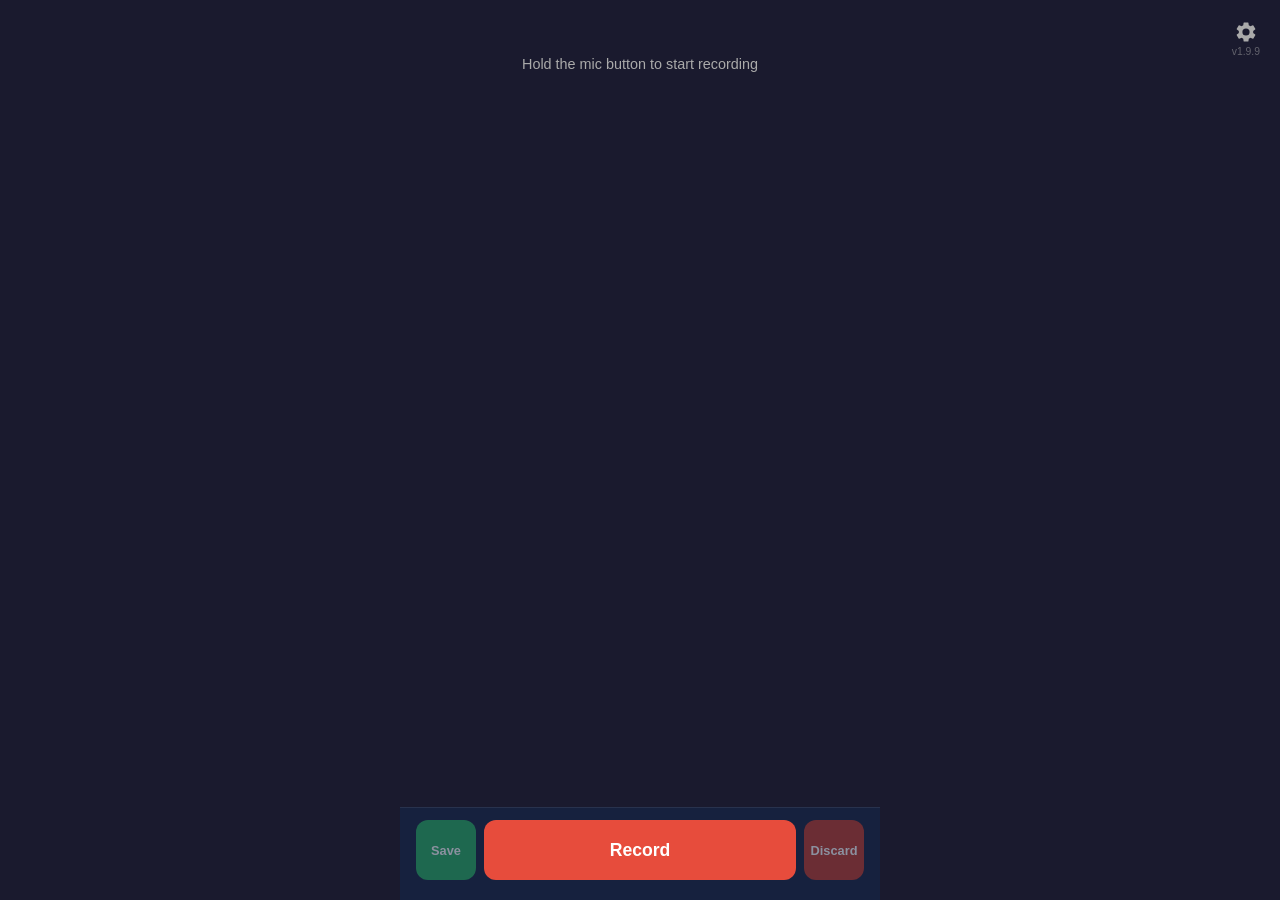
<file: index.html>
<!DOCTYPE html>
<html lang="en">
<head>
  <meta charset="UTF-8">
  <meta name="viewport" content="width=device-width, initial-scale=1.0, user-scalable=no, viewport-fit=cover">
  <meta http-equiv="Cache-Control" content="no-cache, no-store, must-revalidate">
  <meta http-equiv="Pragma" content="no-cache">
  <meta http-equiv="Expires" content="0">
  <title>Voice Recorder</title>

  <!-- PWA / iOS home screen -->
  <link rel="manifest" href="manifest.json">
  <meta name="apple-mobile-web-app-capable" content="yes">
  <meta name="apple-mobile-web-app-status-bar-style" content="black-translucent">
  <meta name="apple-mobile-web-app-title" content="Recorder">
  <meta name="theme-color" content="#1a1a2e">
  <link rel="apple-touch-icon" href="apple-touch-icon.png">

  <link rel="stylesheet" href="styles.css?v=1.9.9">
</head>
<body>
  <div id="app">
    <!-- Settings Modal -->
    <div id="settings-modal" class="hidden">
      <div id="settings-panel">
        <h2>Settings</h2>
        <label for="settings-pat">GitHub Personal Access Token</label>
        <input type="password" id="settings-pat" placeholder="ghp_xxxxxxxxxxxx" autocomplete="off">
        <label for="settings-repo">Target Repo (owner/repo)</label>
        <input type="text" id="settings-repo" placeholder="username/my-notes">
        <label for="settings-lang">Speech Language</label>
        <select id="settings-lang">
          <option value="da-DK">Dansk</option>
          <option value="en-US">English (US)</option>
          <option value="en-GB">English (UK)</option>
          <option value="de-DE">Deutsch</option>
          <option value="sv-SE">Svenska</option>
          <option value="nb-NO">Norsk</option>
          <option value="fr-FR">Français</option>
          <option value="es-ES">Español</option>
        </select>
        <div id="settings-actions">
          <button id="settings-save">Save</button>
          <button id="settings-test">Test Connection</button>
          <button id="settings-close">Cancel</button>
        </div>
        <p id="settings-status" class="hidden"></p>
      </div>
    </div>

    <!-- Transcript area (fills top portion) -->
    <div id="transcript-area">
      <p id="transcript-preview" class="hidden"></p>
      <p id="record-timer" class="hidden">0:00</p>
      <div id="recordings-list">
        <p id="empty-msg">Hold the mic button to start recording</p>
      </div>
    </div>

    <!-- Bottom bar: settings, save/discard, record button -->
    <!-- Settings button (top-right) -->
    <button id="settings-btn" aria-label="Settings">
      <svg viewBox="0 0 24 24" fill="currentColor" width="24" height="24">
        <path d="M19.14 12.94a7.07 7.07 0 0 0 .06-.94 7.07 7.07 0 0 0-.06-.94l2.03-1.58a.49.49 0 0 0 .12-.61l-1.92-3.32a.49.49 0 0 0-.59-.22l-2.39.96a7.04 7.04 0 0 0-1.62-.94l-.36-2.54a.48.48 0 0 0-.48-.41h-3.84a.48.48 0 0 0-.48.41l-.36 2.54a7.04 7.04 0 0 0-1.62.94l-2.39-.96a.49.49 0 0 0-.59.22L2.74 8.87a.48.48 0 0 0 .12.61l2.03 1.58a7.07 7.07 0 0 0-.06.94c0 .32.02.64.06.94l-2.03 1.58a.49.49 0 0 0-.12.61l1.92 3.32c.12.22.37.29.59.22l2.39-.96c.5.38 1.04.7 1.62.94l.36 2.54c.05.24.26.41.48.41h3.84c.24 0 .44-.17.48-.41l.36-2.54a7.04 7.04 0 0 0 1.62-.94l2.39.96c.22.08.47 0 .59-.22l1.92-3.32a.49.49 0 0 0-.12-.61l-2.03-1.58zM12 15.6A3.6 3.6 0 1 1 12 8.4a3.6 3.6 0 0 1 0 7.2z"/>
      </svg>
      <span id="version">v1.9.9</span>
    </button>

    <!-- Bottom bar: Save | Record | Discard -->
    <div id="bottom-bar">
      <button id="bar-save-btn" disabled>Save</button>
      <button id="record-btn" aria-label="Hold to record">Record</button>
      <button id="bar-discard-btn" disabled>Discard</button>
      <p id="bar-status"></p>
    </div>
  </div>

  <!-- Auto-update: check version.txt and force-reload if stale -->
  <script>
    var APP_VERSION = "1.9.9";
    (async () => {
      // Clean up any old service workers or caches
      if ("serviceWorker" in navigator) {
        var regs = await navigator.serviceWorker.getRegistrations();
        for (var r of regs) await r.unregister();
      }
      if ("caches" in window) {
        var keys = await caches.keys();
        for (var k of keys) await caches.delete(k);
      }
      // Check if a newer version is deployed
      try {
        var resp = await fetch("version.txt?_=" + Date.now(), { cache: "no-store" });
        var latest = (await resp.text()).trim();
        if (latest && latest !== APP_VERSION && !sessionStorage.getItem("version-reloading")) {
          sessionStorage.setItem("version-reloading", "1");
          // Force fresh load by navigating to a cache-busted URL
          window.location.replace(location.pathname + "?v=" + latest + "&_=" + Date.now());
          return;
        }
        // If we just reloaded but still have old version, try one more time
        if (latest && latest !== APP_VERSION && sessionStorage.getItem("version-reloading")) {
          sessionStorage.removeItem("version-reloading");
          // Nuclear: fetch fresh HTML and replace the page
          var htmlResp = await fetch(location.pathname + "?_=" + Date.now(), { cache: "no-store" });
          var html = await htmlResp.text();
          document.open();
          document.write(html);
          document.close();
          return;
        }
      } catch (e) { /* offline or fetch failed — skip */ }
      sessionStorage.removeItem("version-reloading");
    })();
  </script>
  <script src="app.js?v=1.9.9"></script>
</body>
</html>
</file>
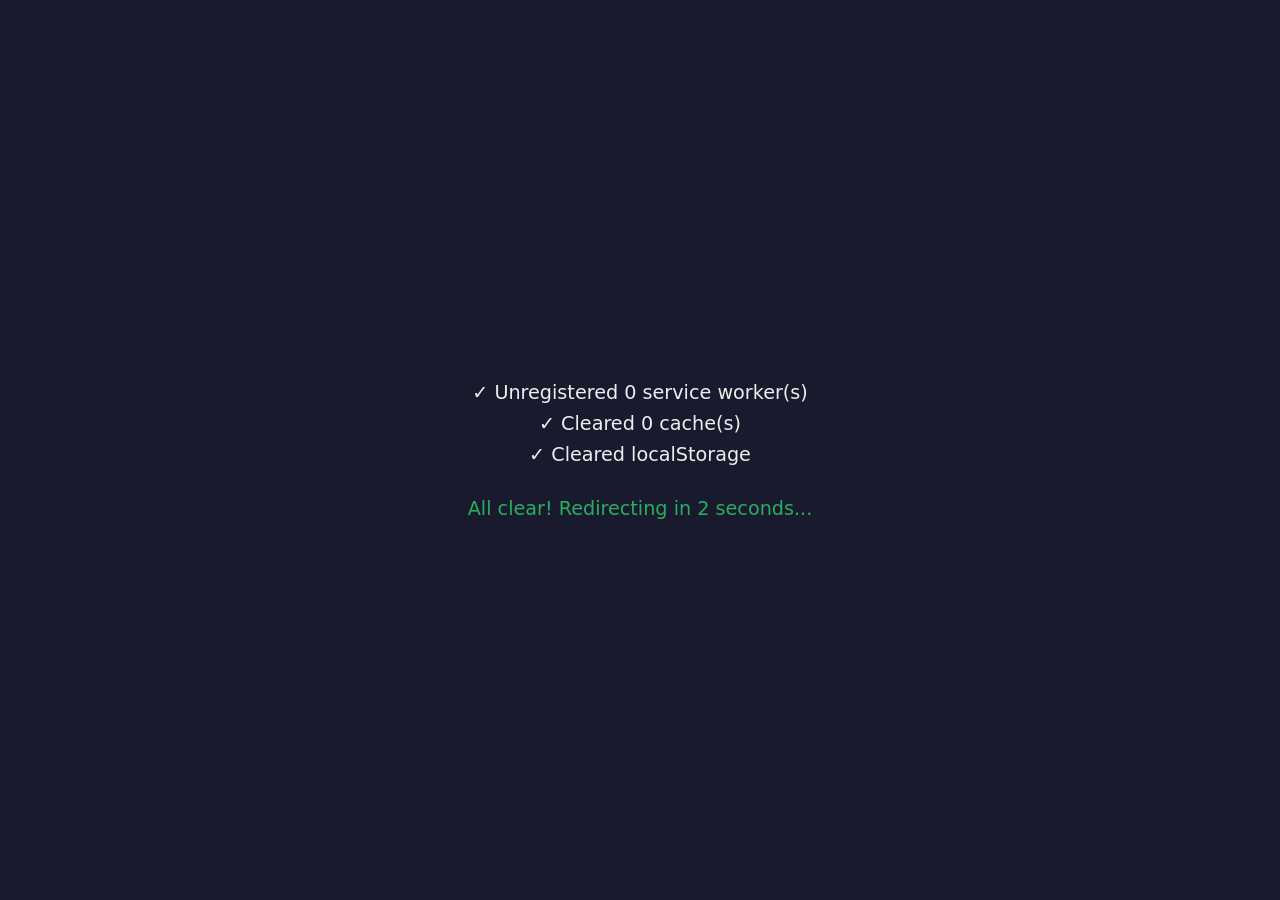
<file: clear.html>
<!DOCTYPE html>
<html lang="en">
<head>
  <meta charset="UTF-8">
  <meta name="viewport" content="width=device-width, initial-scale=1.0">
  <meta http-equiv="Cache-Control" content="no-cache, no-store, must-revalidate">
  <meta http-equiv="Pragma" content="no-cache">
  <meta http-equiv="Expires" content="0">
  <title>Clearing cache...</title>
  <style>
    body { background: #1a1a2e; color: #eee; font-family: system-ui; display: flex; align-items: center; justify-content: center; height: 100vh; margin: 0; text-align: center; }
    .status { font-size: 1.2rem; }
    .done { color: #27ae60; }
    .step { margin: 8px 0; }
  </style>
</head>
<body>
  <div class="status" id="status">Clearing cache...</div>
  <script>
    const status = document.getElementById("status");
    let log = "";

    function addStep(msg) {
      log += "<div class='step'>" + msg + "</div>";
      status.innerHTML = log;
    }

    (async () => {
      try {
        // 1. Unregister all service workers
        if ("serviceWorker" in navigator) {
          const regs = await navigator.serviceWorker.getRegistrations();
          for (const reg of regs) {
            await reg.unregister();
          }
          addStep("✓ Unregistered " + regs.length + " service worker(s)");
        } else {
          addStep("— No service worker support");
        }

        // 2. Clear all caches
        if ("caches" in window) {
          const keys = await caches.keys();
          for (const key of keys) {
            await caches.delete(key);
          }
          addStep("✓ Cleared " + keys.length + " cache(s)");
        } else {
          addStep("— No Cache API support");
        }

        // 3. Clear localStorage
        localStorage.clear();
        addStep("✓ Cleared localStorage");

        addStep("<br><span class='done'>All clear! Redirecting in 2 seconds...</span>");

        // 4. Redirect to main page with cache-busting param
        setTimeout(() => {
          window.location.href = "index.html?bust=" + Date.now();
        }, 2000);

      } catch (err) {
        addStep("✗ Error: " + err.message);
      }
    })();
  </script>
</body>
</html>
</file>
<file: styles.css>
/* === Review actions (Save / Discard) === */
.card-review-actions {
  display: flex;
  flex-direction: column;
  gap: 0.5rem;
  margin-top: 0.5rem;
}

.btn-save {
  flex: 1;
  padding: 0.6rem 1rem;
  border: none;
  border-radius: var(--radius);
  background: var(--success);
  color: #fff;
  font-size: 0.95rem;
  font-weight: 600;
  cursor: pointer;
}

.btn-save:disabled {
  opacity: 0.5;
  cursor: not-allowed;
}

.btn-discard {
  flex: 1;
  padding: 0.6rem 1rem;
  border: none;
  border-radius: var(--radius);
  background: var(--danger);
  color: #fff;
  font-size: 0.95rem;
  font-weight: 600;
  cursor: pointer;
}

.btn-discard:disabled {
  opacity: 0.5;
  cursor: not-allowed;
}

.card-transcript--empty {
  color: var(--text-dim);
  font-style: italic;
}

.card-transcript--editable {
  width: 100%;
  background: var(--bg);
  color: var(--text);
  border: 1px solid rgba(255, 255, 255, 0.15);
  border-radius: 8px;
  padding: 8px 10px;
  font-family: inherit;
  font-size: 0.85rem;
  line-height: 1.4;
  resize: none;
  outline: none;
  -webkit-user-select: text;
  user-select: text;
  flex: 1;
  min-height: 80px;
}

.card-transcript--editable:focus {
  border-color: var(--accent);
}

/* === Reset & Base === */
*, *::before, *::after {
  box-sizing: border-box;
  margin: 0;
  padding: 0;
}

:root {
  --bg: #1a1a2e;
  --surface: #16213e;
  --surface2: #0f3460;
  --accent: #e74c3c;
  --accent-glow: rgba(231, 76, 60, 0.4);
  --text: #eee;
  --text-dim: #aaa;
  --danger: #c0392b;
  --success: #27ae60;
  --radius: 12px;
}

html, body {
  height: 100%;
  font-family: -apple-system, BlinkMacSystemFont, "SF Pro", "Helvetica Neue", sans-serif;
  background: var(--bg);
  color: var(--text);
  -webkit-user-select: none;
  user-select: none;
  overscroll-behavior: none;
}

body {
  padding: env(safe-area-inset-top) env(safe-area-inset-right) env(safe-area-inset-bottom) env(safe-area-inset-left);
}

#app {
  max-width: 480px;
  margin: 0 auto;
  padding: 0 16px;
  padding-bottom: 160px; /* space for fixed bottom bar */
  min-height: 100vh;
  display: flex;
  flex-direction: column;
}

/* === Transcript Area (fills top) === */
#transcript-area {
  flex: 1;
  padding: 16px 0;
  overflow-y: auto;
  display: flex;
  flex-direction: column;
}

#recordings-list {
  display: flex;
  flex-direction: column;
  flex: 1;
}

#version {
  font-size: 0.65rem;
  color: var(--text-dim);
  opacity: 0.5;
}

/* === Bottom Bar === */
#bottom-bar {
  position: fixed;
  bottom: 0;
  left: 0;
  right: 0;
  display: flex;
  flex-wrap: wrap;
  align-items: stretch;
  padding: 12px 16px calc(12px + env(safe-area-inset-bottom));
  background: var(--surface);
  border-top: 1px solid rgba(255, 255, 255, 0.08);
  z-index: 50;
  gap: 8px;
  max-width: 480px;
  margin: 0 auto;
}

#bar-save-btn,
#bar-discard-btn {
  width: 60px;
  height: 60px;
  border: none;
  border-radius: var(--radius);
  color: #fff;
  font-size: 0.8rem;
  font-weight: 600;
  cursor: pointer;
  -webkit-tap-highlight-color: transparent;
  flex-shrink: 0;
}

#bar-save-btn {
  background: var(--success);
}

#bar-discard-btn {
  background: var(--danger);
}

#bar-save-btn:disabled,
#bar-discard-btn:disabled {
  opacity: 0.5;
  cursor: not-allowed;
}

#bar-status {
  width: 100%;
  font-size: 0.8rem;
  text-align: center;
  margin: 0;
}

.bar-status-saving { color: var(--text-dim); }
.bar-status-success { color: var(--success); }
.bar-status-error { color: var(--danger); }

#record-btn {
  flex: 1;
  height: 60px;
  border: none;
  border-radius: var(--radius);
  background: var(--accent);
  color: #fff;
  font-size: 1.1rem;
  font-weight: 600;
  cursor: pointer;
  transition: box-shadow 0.15s ease, background 0.15s ease;
  -webkit-tap-highlight-color: transparent;
  touch-action: none;
}

#record-btn:active,
#record-btn.recording {
  background: #c0392b;
  box-shadow: 0 0 40px var(--accent-glow), 0 0 80px var(--accent-glow);
}

#record-btn.continue-mode {
  background: #f39c12;
}

#record-btn.continue-mode:active,
#record-btn.continue-mode.recording {
  background: #d68910;
  box-shadow: 0 0 40px rgba(243, 156, 18, 0.4), 0 0 80px rgba(243, 156, 18, 0.4);
}

#record-btn.recording {
  animation: pulse 1s infinite;
}

@keyframes pulse {
  0%, 100% { box-shadow: 0 0 40px var(--accent-glow); }
  50% { box-shadow: 0 0 60px var(--accent-glow), 0 0 100px var(--accent-glow); }
}

#settings-btn {
  position: fixed;
  top: calc(12px + env(safe-area-inset-top));
  right: 12px;
  background: none;
  border: none;
  color: var(--text-dim);
  cursor: pointer;
  padding: 8px;
  border-radius: 50%;
  -webkit-tap-highlight-color: transparent;
  z-index: 60;
  display: flex;
  flex-direction: column;
  align-items: center;
  gap: 2px;
}

#settings-btn:active {
  opacity: 0.6;
}

#record-status {
  font-size: 0.8rem;
  color: var(--text-dim);
  margin: 0;
}

#record-timer {
  font-size: 1.4rem;
  font-weight: 700;
  font-variant-numeric: tabular-nums;
  color: var(--accent);
  margin: 0;
}

.active-lang {
  font-size: 0.7rem;
  color: var(--text-dim);
  margin: 2px 0 0;
}

.hidden {
  display: none !important;
}

#empty-msg {
  text-align: center;
  color: var(--text-dim);
  padding: 40px 16px;
  font-size: 0.9rem;
}

/* === Recording Card === */
.recording-card {
  background: var(--surface);
  border-radius: var(--radius);
  padding: 12px 14px;
  margin-bottom: 10px;
  display: flex;
  flex-direction: column;
  gap: 8px;
}

.recording-card:first-child {
  flex: 1;
}

.recording-card .card-header {
  display: flex;
  justify-content: space-between;
  align-items: center;
}

.recording-card .card-title {
  font-size: 0.95rem;
  font-weight: 500;
}

.recording-card .card-meta {
  font-size: 0.75rem;
  color: var(--text-dim);
}

/* === Permission Error === */
#permission-error {
  background: var(--danger);
  color: white;
  padding: 12px 16px;
  border-radius: var(--radius);
  text-align: center;
  margin-bottom: 12px;
  font-size: 0.9rem;
}

/* === Settings Modal === */
#settings-modal {
  position: fixed;
  inset: 0;
  background: rgba(0, 0, 0, 0.7);
  z-index: 100;
  display: flex;
  align-items: center;
  justify-content: center;
  padding: 16px;
}

#settings-panel {
  background: var(--surface);
  border-radius: var(--radius);
  padding: 24px;
  width: 100%;
  max-width: 400px;
}

#settings-panel h2 {
  margin-bottom: 16px;
  font-size: 1.2rem;
}

#settings-panel label {
  display: block;
  font-size: 0.85rem;
  color: var(--text-dim);
  margin-bottom: 4px;
  margin-top: 12px;
}

#settings-panel input,
#settings-panel select {
  width: 100%;
  padding: 10px 12px;
  border: 1px solid rgba(255, 255, 255, 0.15);
  border-radius: 8px;
  background: var(--bg);
  color: var(--text);
  font-size: 0.95rem;
  outline: none;
}

#settings-panel input:focus,
#settings-panel select:focus {
  border-color: var(--accent);
}

#settings-actions {
  display: flex;
  gap: 8px;
  margin-top: 20px;
}

#settings-actions button {
  flex: 1;
  padding: 10px;
  border: none;
  border-radius: 8px;
  font-size: 0.9rem;
  font-weight: 500;
  cursor: pointer;
  -webkit-tap-highlight-color: transparent;
}

#settings-save {
  background: var(--accent);
  color: white;
}

#settings-close {
  background: var(--surface2);
  color: var(--text);
}

#settings-status {
  margin-top: 12px;
  font-size: 0.85rem;
  text-align: center;
}

#settings-status.success { color: var(--success); }
#settings-status.error { color: var(--danger); }

/* === Transcript Preview === */
#transcript-preview {
  margin-top: 8px;
  font-size: 0.85rem;
  color: var(--text-dim);
  max-height: 80px;
  overflow-y: auto;
  text-align: center;
  padding: 0 16px;
  font-style: italic;
}

/* === Card Transcript & Save Status === */
.card-transcript {
  font-size: 0.85rem;
  color: var(--text-dim);
  line-height: 1.4;
  overflow-y: auto;
}

.card-save-status {
  font-size: 0.75rem;
  font-weight: 500;
}

.card-save-status.success { color: var(--success); }
.card-save-status.error { color: var(--danger); }
.card-save-status.saving { color: var(--text-dim); }

/* === Config Warning === */
#config-warning {
  background: #f39c12;
  color: #1a1a2e;
  padding: 10px 16px;
  border-radius: var(--radius);
  text-align: center;
  margin-bottom: 12px;
  font-size: 0.85rem;
  font-weight: 500;
}
</file>
